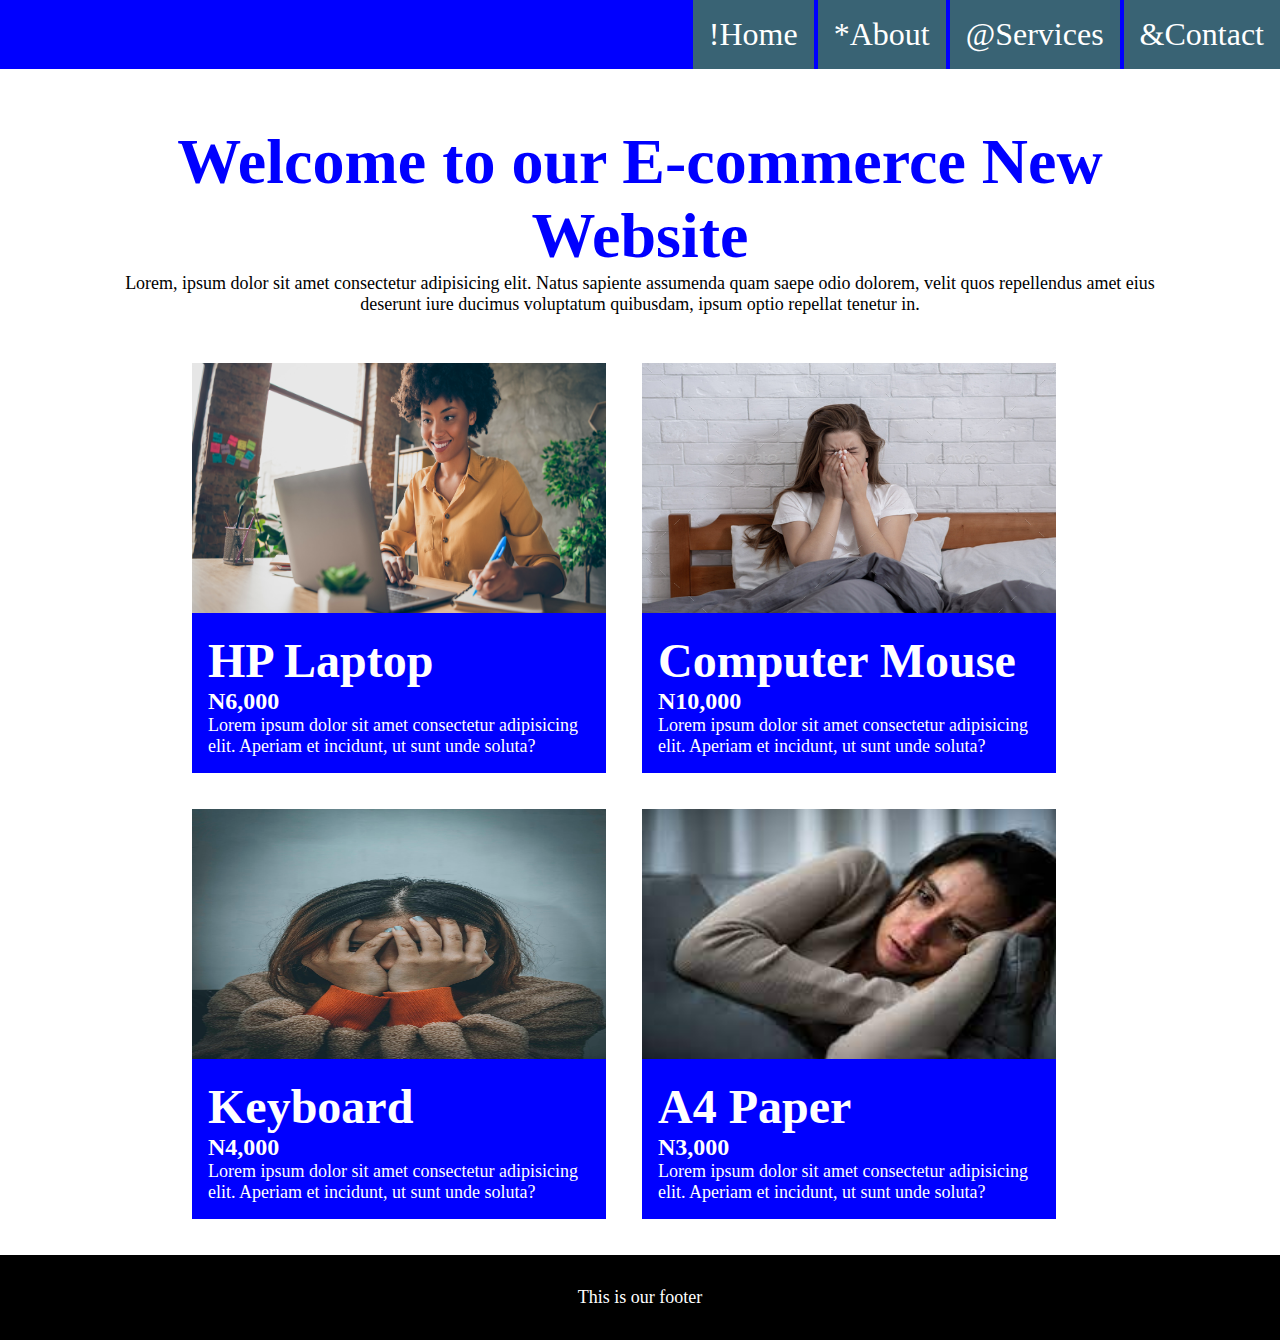
<file: index.html>
<!DOCTYPE html>
<html lang="en">
  <head>
    <meta charset="UTF-8" />
    <meta name="viewport" content="width=device-width, initial-scale=1.0" />
    <link rel="stylesheet" href="index.css" />
    <title>Document</title>
  </head>
  <body>
    <nav>
      <ul>
        <li><span>!</span><a href="index.html">Home</a></li>
        <li><span>*</span><a href="about.html">About</a></li>
        <li><span>@</span><a href="#">Services</a></li>
        <li><span>&</span><a href="#">Contact</a></li>
      </ul>
    </nav>

    <main class="container">
      <header>
        <h1>Welcome to our E-commerce New Website</h1>
        <p>
          Lorem, ipsum dolor sit amet consectetur adipisicing elit. Natus
          sapiente assumenda quam saepe odio dolorem, velit quos repellendus
          amet eius deserunt iure ducimus voluptatum quibusdam, ipsum optio
          repellat tenetur in.
        </p>
      </header>

      <section class="card-container">
        <section class="card">
          <img src="WFH-Blog_1200x628-.png" alt="" class="card-img" />

          <section class="card-body">
            <h2>HP Laptop</h2>
            <h6>N6,000</h6>
            <p class="special-paragraph">
              Lorem ipsum dolor sit amet consectetur adipisicing elit. Aperiam
              et incidunt, ut sunt unde soluta?
            </p>
          </section>
        </section>

        <section class="card">
          <img src="130_T13A8299.jpg" alt="" class="card-img" />

          <section class="card-body">
            <h2>Computer Mouse</h2>
            <h6>N10,000</h6>
            <p>
              Lorem ipsum dolor sit amet consectetur adipisicing elit. Aperiam
              et incidunt, ut sunt unde soluta?
            </p>
          </section>
        </section>
        <section class="card">
          <img src="cry 1.jpg" alt="" class="card-img" />

          <section class="card-body">
            <h2>Keyboard</h2>
            <h6>N4,000</h6>
            <p>
              Lorem ipsum dolor sit amet consectetur adipisicing elit. Aperiam
              et incidunt, ut sunt unde soluta?
            </p>
          </section>
        </section>
        <section class="card">
          <img src="hil.jpg" alt="" class="card-img" />

          <section class="card-body">
            <h2>A4 Paper</h2>
            <h6>N3,000</h6>
            <p>
              Lorem ipsum dolor sit amet consectetur adipisicing elit. Aperiam
              et incidunt, ut sunt unde soluta?
            </p>
          </section>
        </section>
      </section>
    </main>

    <footer>
      <p>This is our footer</p>
    </footer>
  </body>
</html>
</file>
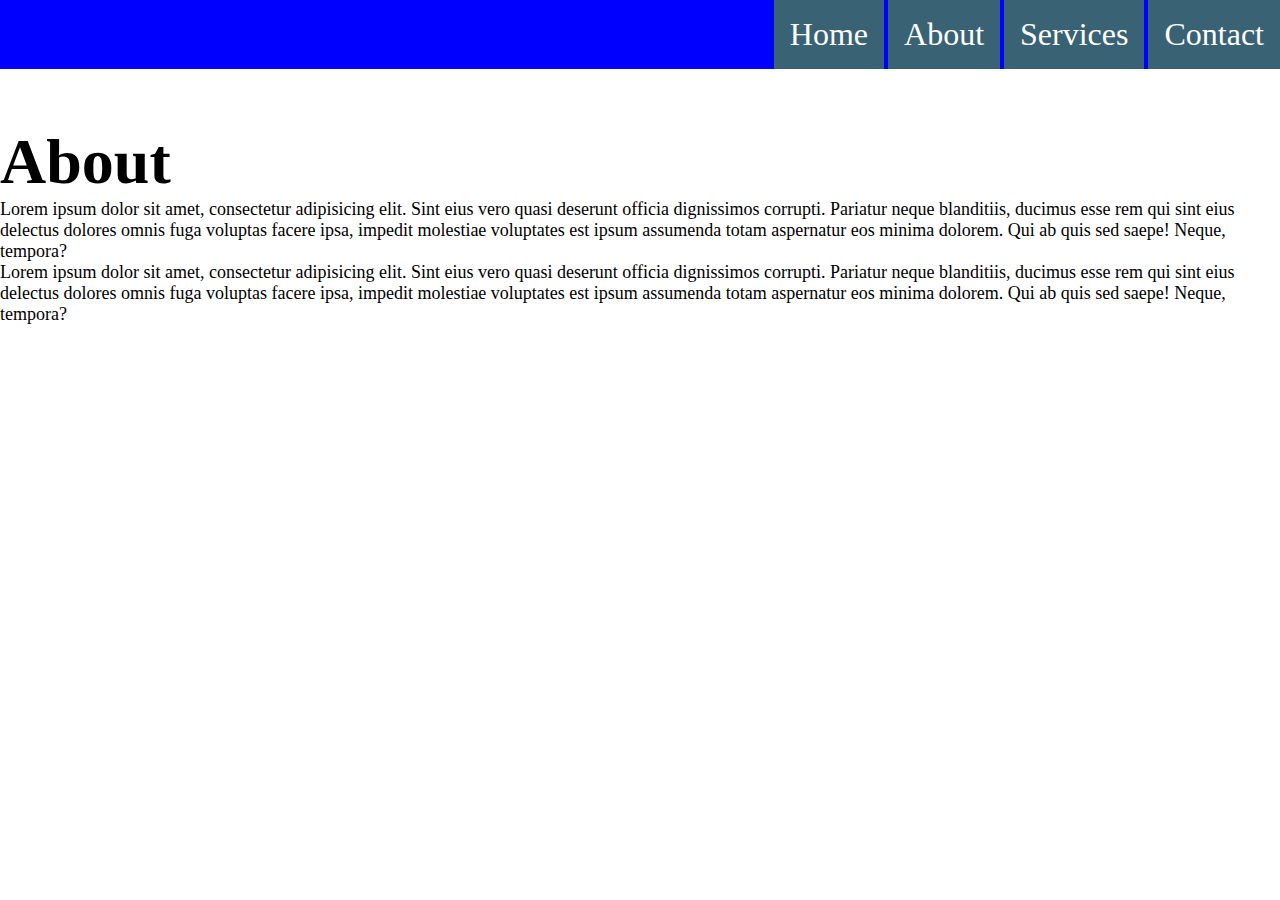
<file: about.html>
<!DOCTYPE html>
<html lang="en">
<head>
    <meta charset="UTF-8">
    <meta name="viewport" content="width=device-width, initial-scale=1.0">
    <link rel="stylesheet" href="index.css">
    <title>About</title>
</head>
<body>
    <nav>
        <ul>
            <li><a href="index.html">Home</a></li>
            <li><a href="about.html">About</a></li>
            <li><a href="#">Services</a></li>
            <li><a href="#">Contact</a></li>
        </ul>
    </nav>
    
    <h1>About</h1>
    <p>Lorem ipsum dolor sit amet, consectetur adipisicing elit. 
        Sint eius vero quasi deserunt officia dignissimos corrupti. 
        Pariatur neque blanditiis, ducimus esse rem qui sint eius delectus 
        dolores omnis fuga voluptas facere ipsa, impedit molestiae voluptates 
        est ipsum assumenda totam aspernatur eos minima dolorem. 
        Qui ab quis sed saepe! Neque, tempora?</p>

        <p>Lorem ipsum dolor sit amet, consectetur adipisicing elit. 
            Sint eius vero quasi deserunt officia dignissimos corrupti. 
            Pariatur neque blanditiis, ducimus esse rem qui sint eius delectus 
            dolores omnis fuga voluptas facere ipsa, impedit molestiae voluptates 
            est ipsum assumenda totam aspernatur eos minima dolorem. 
            Qui ab quis sed saepe! Neque, tempora?</p>
    
</body>
</html>
</file>
<file: index.css>
* {
    margin: 0;
    padding: 0;
}

.container {
    padding: 0 120px;
}

nav {
    background-color: blue;
    margin-bottom: 56px;
}

ul {
    list-style: none;
    text-align: right;
}

ul li {
    font-size: 32px;
    display: inline-block;
    /* margin-right: 16px; */
    /* border-right: 1px solid white; */
    background-color: rgb(57, 99, 116);
    padding: 16px;
    color: white;
}

ul li a {
    text-decoration: none;
    color: white;
}

ul li:hover {
    background-color: skyblue;
}

ul li:active {
    border: 2px solid white;
}

h1 {
    font-size: 64px;
}

h2 {
    font-size: 48px;
}

h6 {
    font-size: 24px;
}

p {
    font-size: 18px;
}


/* ul li:nth-child(even){
    background-color: green;
} */

.card {
    max-width: 414px;
    display: inline-block;
    margin-right: 32px;
    margin-bottom: 32px;
    color: white;
    overflow: hidden;
    background-color: blue;
}

.card img:hover {
    scale: 1.1;
    opacity: 0.5;
    transition: 0.9s ease;
}


.card-container {
    margin-top: 48px;
    text-align: center;
}

.card-body {
    padding: 16px;
    text-align: left;
}


.card-img {
    width: 100%;
    height: 250px;
    transition: 0.9s ease;
}

footer {
    padding: 32px;
    background-color: black;
    color: white;
    text-align: center;
}

header {
    text-align: center;
}

header h1 {
    color: blue;
}
</file>
